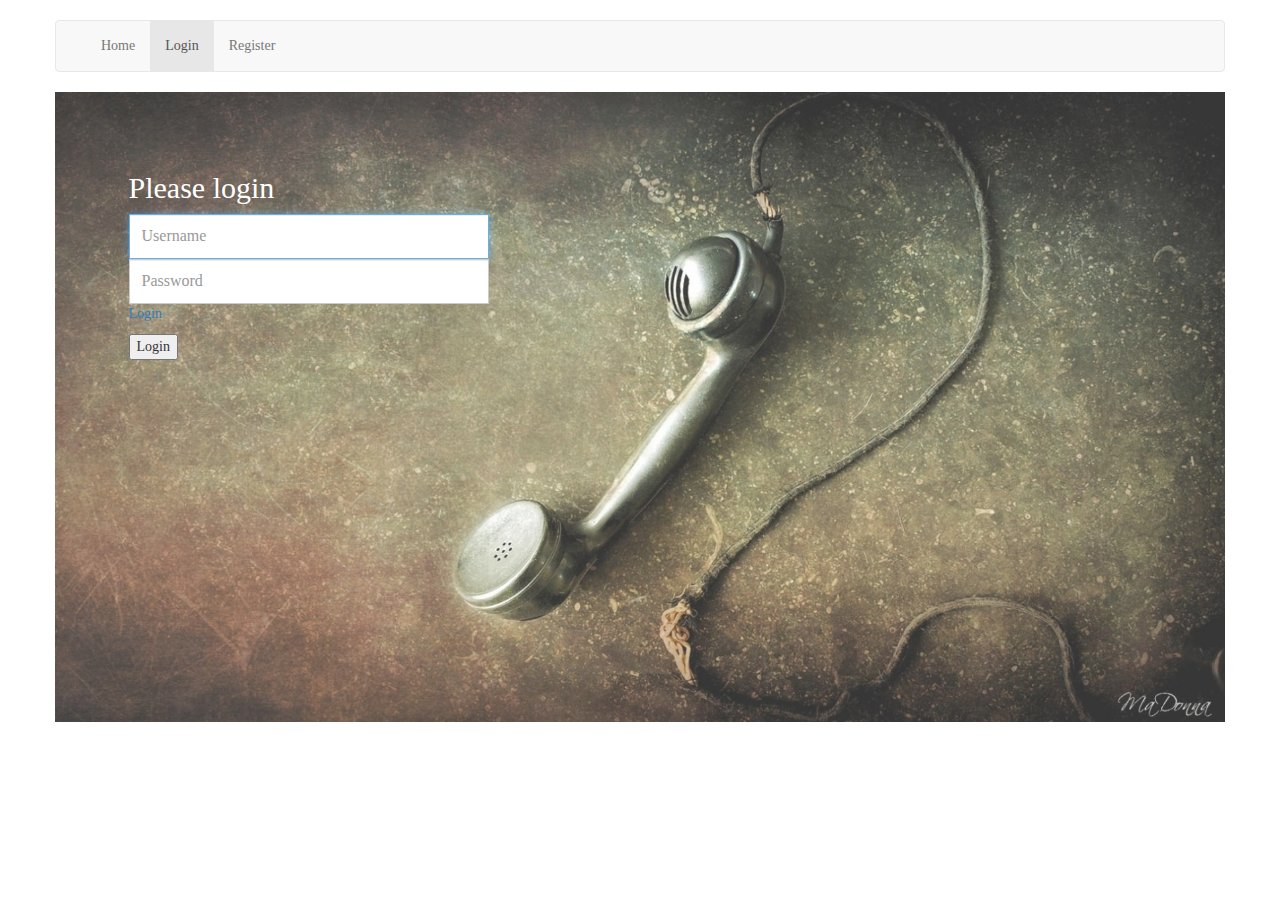
<file: OpenPhonebook/WebContent/view/login.html>
<!DOCTYPE html>
<html lang="en">

<head>
    <meta charset="utf-8">
    <meta http-equiv="X-UA-Compatible" content="IE=edge">
    <meta name="viewport" content="width=device-width, initial-scale=1">
    <!-- The above 3 meta tags *must* come first in the head; any other head content must come *after* these tags -->
    <title>Web Phone Book</title>

    <!-- Bootstrap -->
    <link href="css/bootstrap.min.css" rel="stylesheet">
    <link href="navbar.css" rel="stylesheet">
    <!-- Custom css -->
    <link rel="stylesheet" href="style.css">
    <!-- HTML5 shim and Respond.js for IE8 support of HTML5 elements and media queries -->
    <!-- WARNING: Respond.js doesn't work if you view the page via file:// -->
    <!--[if lt IE 9]>
      <script src="https://oss.maxcdn.com/html5shiv/3.7.3/html5shiv.min.js"></script>
      <script src="https://oss.maxcdn.com/respond/1.4.2/respond.min.js"></script>
    <![endif]-->
</head>

<body>
    <div class="page">

        <!-- Static navbar -->
        <nav class="navbar navbar-default container">
            <div class="navbar-header">
                <button type="button" class="navbar-toggle collapsed" data-toggle="collapse" data-target="#navbar" aria-expanded="false" aria-controls="navbar">
                <span class="sr-only">Toggle navigation</span>
                <span class="icon-bar"></span>
                <span class="icon-bar"></span>
                <span class="icon-bar"></span>
                </button>

            </div>
            <div id="navbar" class="navbar-collapse collapse">
                <ul class="nav navbar-nav">
                    <li><a href="index.html">Home</a></li>
                    <li class="active"><a href="login.html">Login</a></li>
                    <li><a href="register.html">Register</a></li>
                </ul>
            </div>
            <!--/.nav-collapse -->
        </nav>

        <div id="content">
            <article class="container bgimg">
                <div class="row">
                    <div class="col-xs-8 col-sm-7 col-md-4 login-form">
                        <form class="formLogin" action="">
                            <h2 class="wcolor">Please login</h2>
                            <label for="inputName" class="sr-only">Username</label>
                            <input type="text" id="inputName" class="form-control" placeholder="Username" required autofocus>
                            <label for="inputPassword" class="sr-only">Password</label>
                            <input type="password" id="inputPassword" class="form-control" placeholder="Password" required>
                            <p id="loglink"><a href="userhome.html">Login</a></p>
                            <input class="button" type="submit" name="login" value="Login" />
                        </form>
                    </div>
                </div>
            </article>
        </div>
    </div>
    <!-- jQuery (necessary for Bootstrap's JavaScript plugins) -->
    <script src="https://ajax.googleapis.com/ajax/libs/jquery/1.12.4/jquery.min.js"></script>
    <!-- Include all compiled plugins (below), or include individual files as needed -->
    <script src="js/bootstrap.min.js"></script>
</body>

</html>
</file>
<file: OpenPhonebook/WebContent/view/navbar.css>
body {
  padding-top: 20px;
  padding-bottom: 20px;
}

.navbar {
  margin-bottom: 20px;
}
</file>
<file: OpenPhonebook/WebContent/view/style.css>
body {
	font-family: Georgia;
}

.wcolor {
	color: #FFF;
}

.jumbotron {
	background-image: url("img/1.jpg");
	margin: 0px;
	height: 630px;
	background-repeat: no-repeat;
	background-size: cover;
}

.bgimg {
	background-image: url("img/63206145-telephone-wallpapers1.jpg");
	height: 630px;
	background-repeat: no-repeat;
	background-size: cover;
}

.login-form {
	margin: 5%;
}

.form-control {
	border-radius: 0px;
	height: 45px;
	font-size: 16px;
}

.containerLog {
	width: 400px;
	padding-top: 60px;
	padding-bottom: 40px;
	margin-left: 100px;
}

.loglink {
	color: #000;
}
</file>
